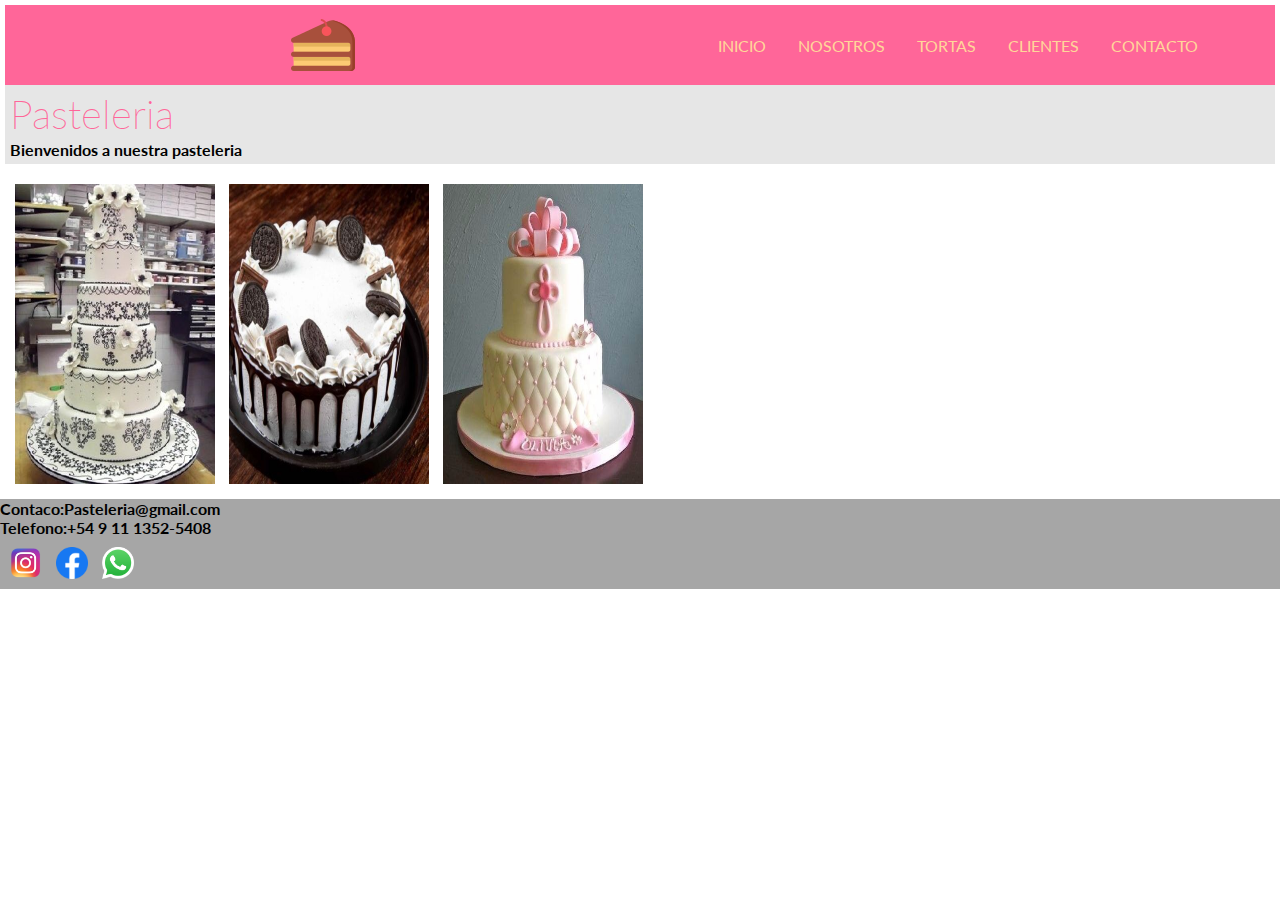
<file: index.html>
<!DOCTYPE html>
<html lang="es">
<head>
    <meta charset="UTF-8">
    <meta http-equiv="X-UA-Compatible" content="IE=edge">
    <meta name="viewport" content="width=device-width, initial-scale=1.0">
    <link rel="shortcut icon" href="img/cake.png" type="image/x-icon">
    <title>Pasteleria</title>
    <link rel="stylesheet" href="css/style.css">
    <link href="https://fonts.googleapis.com/css2?family=Lato&family=Roboto+Condensed&display=swap" rel="stylesheet">
</head>
<body>
    <div class="container-grid">
    <Main>
    <header>
        <a href="index.html">
            <img class="img__edit" src="img/Cakees.png" alt="Logo">
        </a>
        <nav>
            <ul class="nav__list">
                <li class="nav__item">
                    <a class="nav__link" href="index.html">Inicio</a>
                </li>
                <li class="nav__item">
                    <a class="nav__link" href="quienes.html">Nosotros</a>
                </li>
                <li class="nav__item">
                    <a class="nav__link" href="Productos.html">Tortas</a>
                </li>
                <li class="nav__item">
                    <a class="nav__link" href="Clientes.html">Clientes</a>
                </li>
                <li class="nav__item">
                    <a class="nav__link" href="Contacto.html">Contacto</a>
                </li>
            </ul>
        </nav>
    </header>

    <section id="intro-section">
    
        
    <div class="col">
    
        <h1 class="display-2">Pasteleria</h1>
        <span class="display-2-intro">Bienvenidos a nuestra pasteleria</span>
        </div>
    </div>
    <div class="col">
     <div class="grid-container">
    <div class="">
        <figure>
        <img class="grid-item" src="img/torta1.jpg" width="400" height="300">
        </figure>
    </div>
    <div>
        <figure>
        <img class="grid-item" src="img/torta 2.jpg" width="400" height="300">
        </figure>
    </div>
    <div>
        <figure>
        <img class="grid-item" src="img/torta3.jpg" width="400" height="300">
        </figure>
    </div>
    </div>
    </div>
    </section>
    </Main>

    <footer>
        <h4>Contaco:Pasteleria@gmail.com</h4>
        <h4>Telefono:+54 9 11 1352-5408</h4>
        <div>
        <div>
        <a href="http://instagram.com">
        <img src="img/Insta.png" width="32" height="32">
        </a>
        </div>
        <div>
        <a href="http://facebook.com">
        <img src="img/Face.png" width="32" height="32">
        </a></div>
        <div>
        <a href="http://whatsapp.com" >
            <img src="img/Whats.png" width="32" height="32">
        </a></div>
        </div>
    </footer>
    </div>
</body>

</html>
</file>
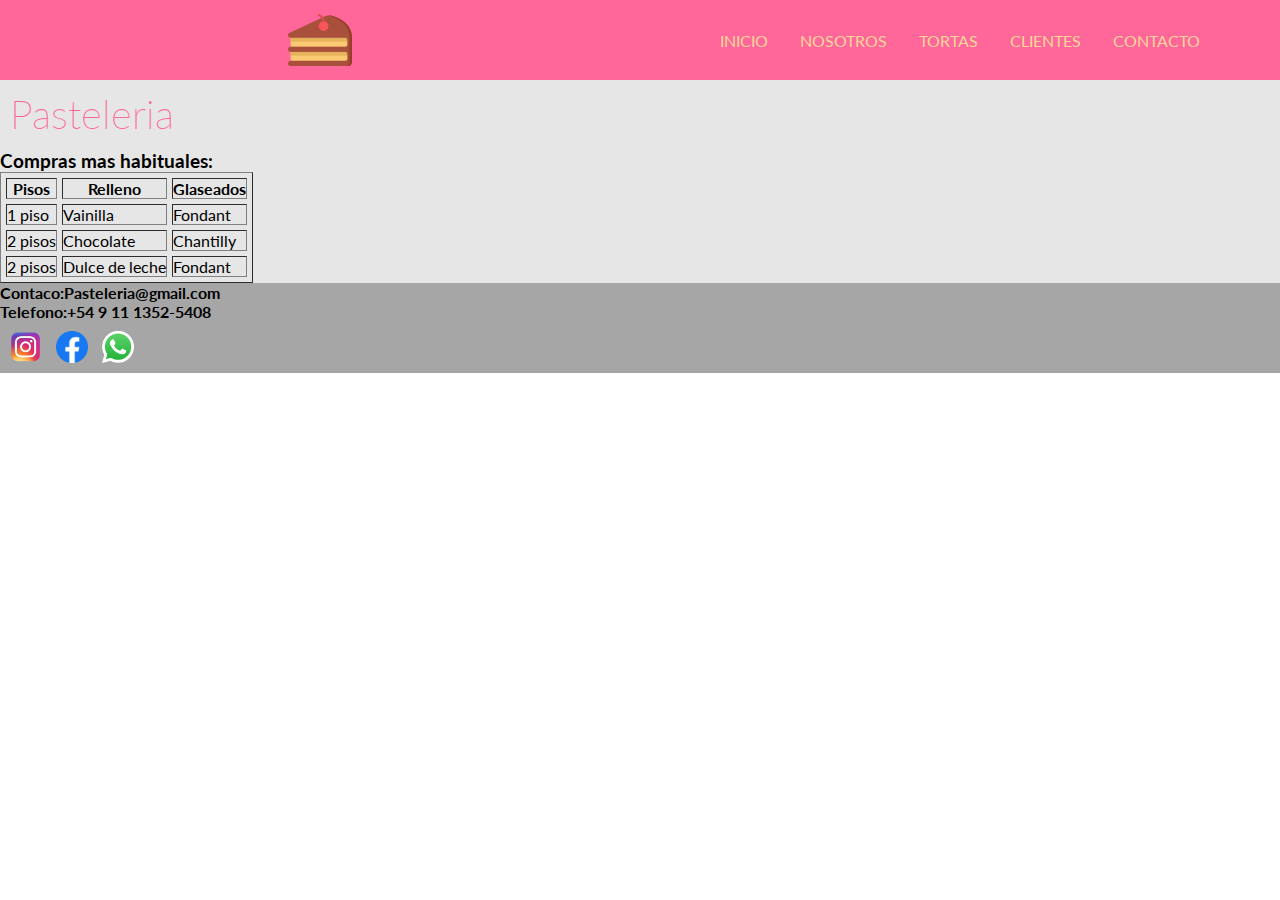
<file: Clientes.html>
<!DOCTYPE html>
<html lang="en">
<head>
    <meta charset="UTF-8">
    <meta http-equiv="X-UA-Compatible" content="IE=edge">
    <meta name="viewport" content="width=device-width, initial-scale=1.0">
    <link rel="shortcut icon" href="img/cake.png" type="image/x-icon">
    <title>Pasteleria</title>
    <link rel="stylesheet" href="css/style.css">
    <link href="https://fonts.googleapis.com/css2?family=Lato&family=Roboto+Condensed&display=swap" rel="stylesheet">
</head>
<body>
    <Main>
        <header>
            <a href="index.html">
                <img class="img__edit" src="img/Cakees.png" alt="Logo">
            </a>
            <nav>
                <ul class="nav__list">
                    <li class="nav__item">
                        <a class="nav__link" href="index.html">Inicio</a>
                    </li>
                    <li class="nav__item">
                        <a class="nav__link" href="quienes.html">Nosotros</a>
                    </li>
                    <li class="nav__item">
                        <a class="nav__link" href="Productos.html">Tortas</a>
                    </li>
                    <li class="nav__item">
                        <a class="nav__link" href="Clientes.html">Clientes</a>
                    </li>
                    <li class="nav__item">
                        <a class="nav__link" href="Contacto.html">Contacto</a>
                    </li>
                </ul>
            </nav>
    </header>

    <section id="intro-section">
        <div class="col">
            <div class="container">
            <h1 class="display-2">Pasteleria</h1>
            </div>
        </div>
        

    <h3>Compras mas habituales:</h3>
    <table border="1" cellpadding="10" cellspacing="5">
        <tr>
            <th>Pisos</th>
            <th>Relleno</th>
            <th>Glaseados</th>
        </tr>
        <tr>
            <td>1 piso</td>
            <td>Vainilla</td>
            <td>Fondant</td>
        </tr>
        <tr>
            <td>2 pisos</td>
            <td>Chocolate</td>
            <td>Chantilly</td>
        </tr>
        <tr>
            <td>2 pisos</td>
            <td>Dulce de leche</td>
            <td>Fondant</td>
        </tr>
    </table>
</section>

    <footer>
        <h4>Contaco:Pasteleria@gmail.com</h4>
        <h4>Telefono:+54 9 11 1352-5408</h4>
        <div>
        <div>
        <a href="http://instagram.com">
        <img src="img/Insta.png" width="32" height="32">
        </a>
        </div>
        <div>
        <a href="http://facebook.com">
        <img src="img/Face.png" width="32" height="32">
        </a></div>
        <div>
        <a href="http://whatsapp.com" >
            <img src="img/Whats.png" width="32" height="32">
        </a></div>
        </div>
    </footer>
</body>
</html>
</file>
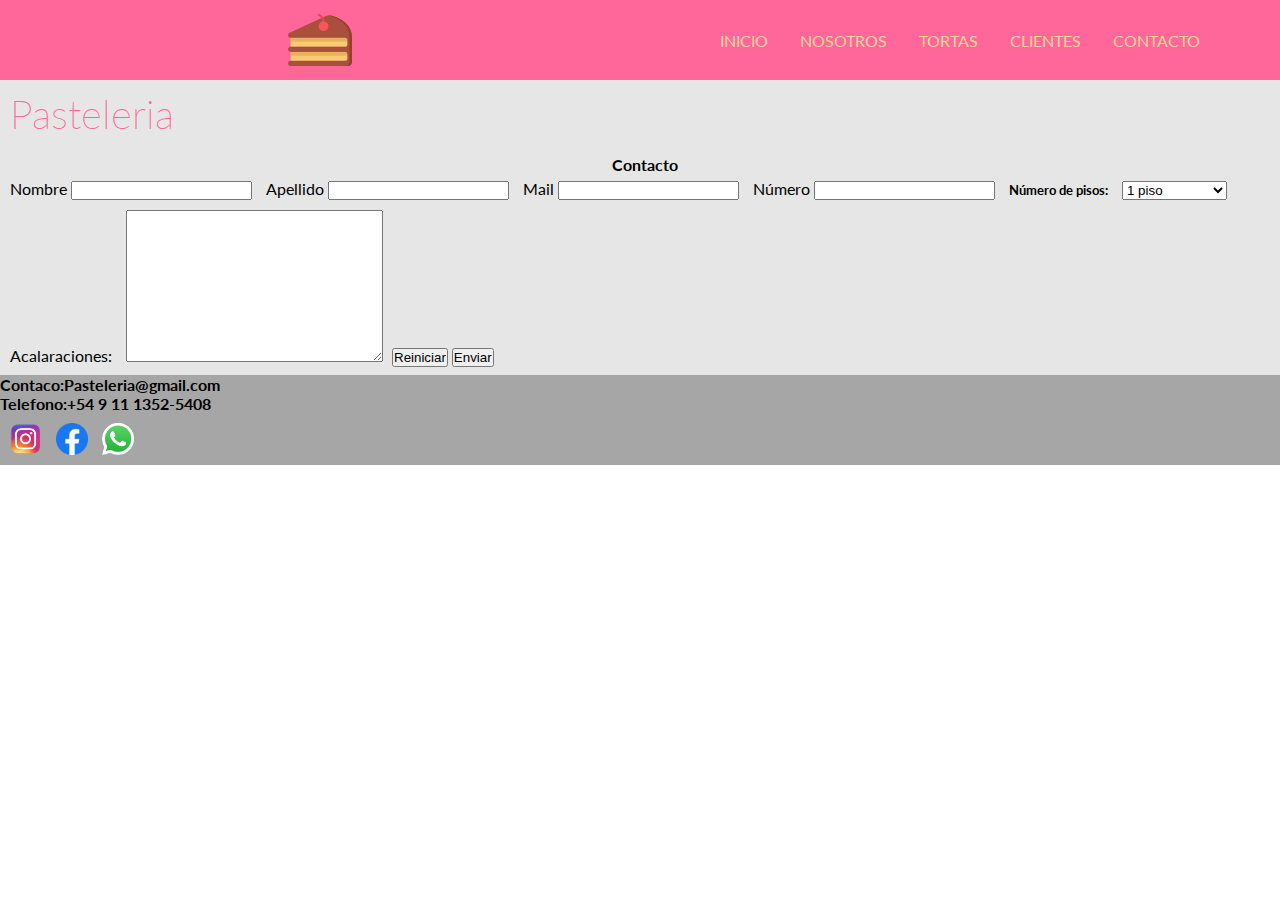
<file: Contacto.html>
<!DOCTYPE html>
<html lang="en">
<head>
    <meta charset="UTF-8">
    <meta http-equiv="X-UA-Compatible" content="IE=edge">
    <meta name="viewport" content="width=device-width, initial-scale=1.0">
    <link rel="shortcut icon" href="img/cake.png" type="image/x-icon">
    <title>Pasteleria</title>
    <link rel="stylesheet" href="css/style.css">
    <link href="https://fonts.googleapis.com/css2?family=Lato&family=Roboto+Condensed&display=swap" rel="stylesheet">
</head>
<body>
    <Main>
        <header>
            <a href="index.html">
                <img class="img__edit" src="img/Cakees.png" alt="Logo">
            </a>
            <nav>
                <ul class="nav__list">
                    <li class="nav__item">
                        <a class="nav__link" href="index.html">Inicio</a>
                    </li>
                    <li class="nav__item">
                        <a class="nav__link" href="quienes.html">Nosotros</a>
                    </li>
                    <li class="nav__item">
                        <a class="nav__link" href="Productos.html">Tortas</a>
                    </li>
                    <li class="nav__item">
                        <a class="nav__link" href="Clientes.html">Clientes</a>
                    </li>
                    <li class="nav__item">
                        <a class="nav__link" href="Contacto.html">Contacto</a>
                    </li>
                </ul>
            </nav>
    </header>

    <section id="intro-section">
        <div class="col">
            <div class="container">
            <h1 class="display-2">Pasteleria</h1>
            </div>
        </div>
       

    <form action="">
        <div class="col">
            <legend class="display-2-intro">Contacto</legend>

            <div>
            <label for="nombre">Nombre</label>
            <input type="text" name="nombre" id="nombre">
        </div>
            <div>
            <label for="apellido"> Apellido</label>
            <input type="text" name="apellido" id="apellido">
            </div>



        <div>
            <label for="mail">Mail</label>
            <input type="text" name="mail" id="mail">
        </div>


            <div>           
                 <label for="numero">Número</label>
                <input type="text" name="numero" id="numero">
            </div>


            <div>
                <h5>Número de pisos:</h5>
            </div>
                <div>
            <select name="pisos" id="pisos">
                <option value="1">1 piso</option>
                <option value="2">2 pisos</option>
                <option value="3">3 pisos</option>
                <option value="4">4 pisos o mas</option>
            
            </select>
            </div>
            <div>
            <label for="acalaraciones">Acalaraciones:</label>
            </div>

            <div>
            <textarea name="aclaraciones" id="aclaraciones" cols="30" rows="10"></textarea>
            </div>
            
            <input type="reset" value="Reiniciar">
            <input type="submit" value="Enviar">
        </fieldset>
    </section>
    </form>
    
    <footer>
        <h4>Contaco:Pasteleria@gmail.com</h4>
        <h4>Telefono:+54 9 11 1352-5408</h4>
        <div>
        <div>
        <a href="http://instagram.com">
        <img src="img/Insta.png" width="32" height="32">
        </a>
        </div>
        <div>
        <a href="http://facebook.com">
        <img src="img/Face.png" width="32" height="32">
        </a></div>
        <div>
        <a href="http://whatsapp.com" >
            <img src="img/Whats.png" width="32" height="32">
        </a></div>
        </div>
    </footer>
</body>
</html>
</file>
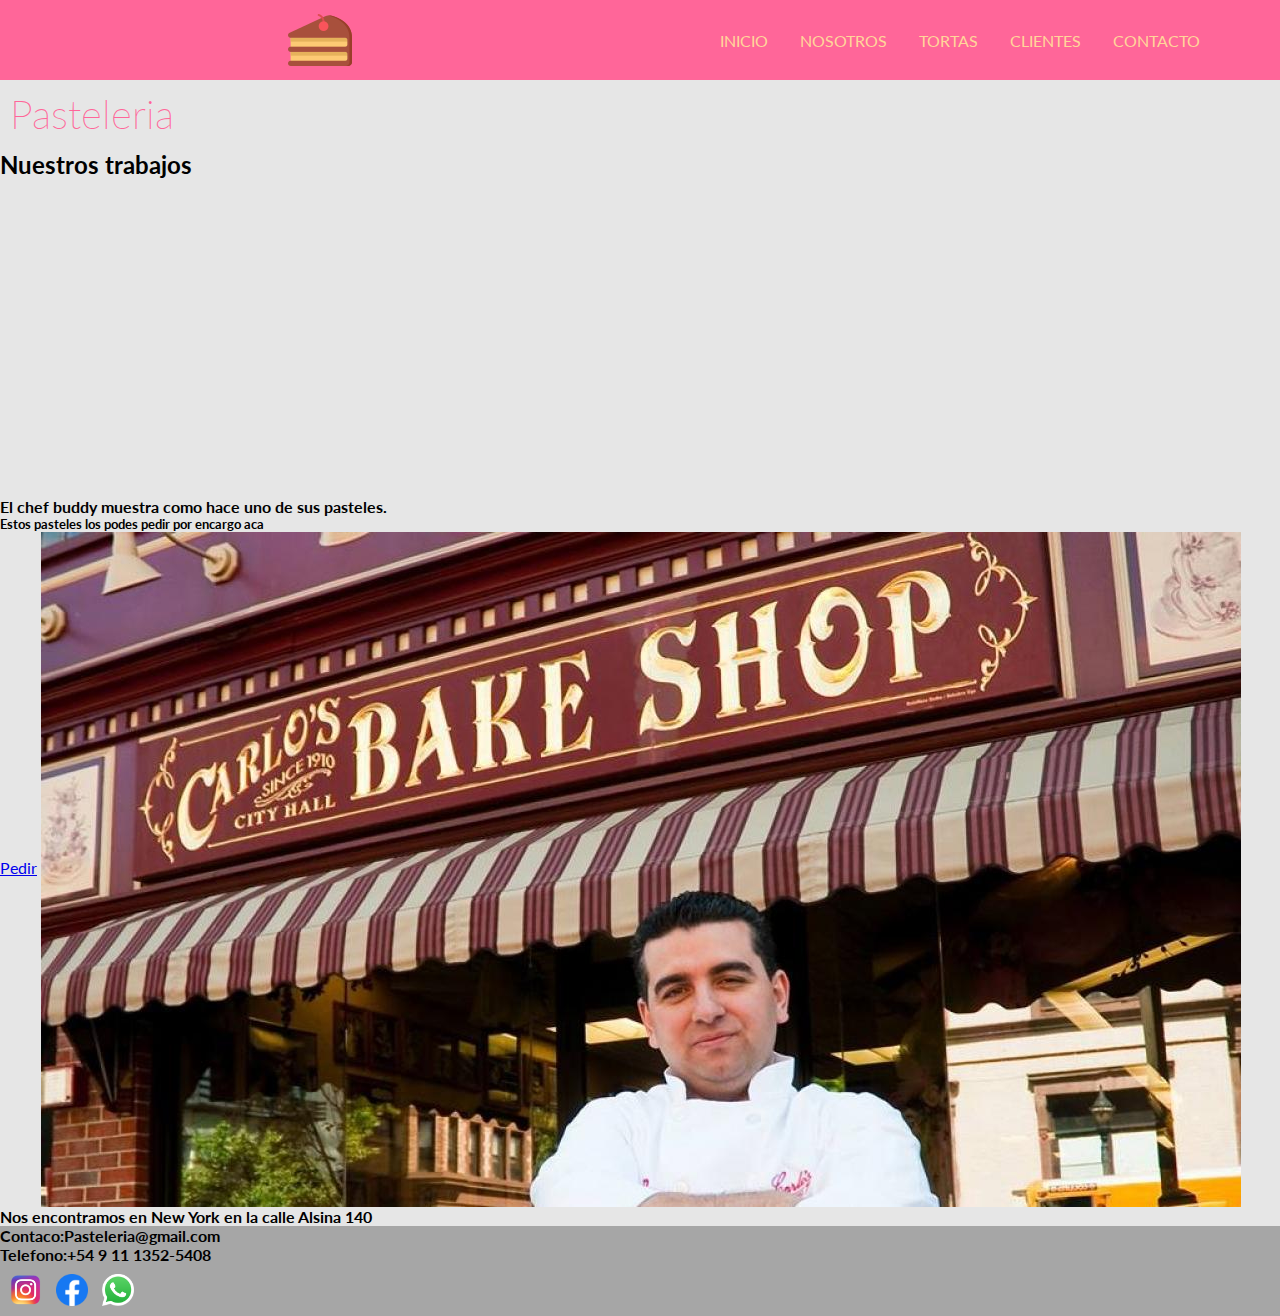
<file: quienes.html>
<!DOCTYPE html>
<html lang="en">
<head>
    <meta charset="UTF-8">
    <meta http-equiv="X-UA-Compatible" content="IE=edge">
    <meta name="viewport" content="width=device-width, initial-scale=1.0">
    <link rel="shortcut icon" href="img/cake.png" type="image/x-icon">
    <title>Pasteleria</title>
    <link rel="stylesheet" href="css/style.css">
    <link href="https://fonts.googleapis.com/css2?family=Lato&family=Roboto+Condensed&display=swap" rel="stylesheet">
</head>
<body>
    <Main>
        <header>
            <a href="index.html">
                <img class="img__edit" src="img/Cakees.png" alt="Logo">
            </a>
            <nav>
                <ul class="nav__list">
                    <li class="nav__item">
                        <a class="nav__link" href="index.html">Inicio</a>
                    </li>
                    <li class="nav__item">
                        <a class="nav__link" href="quienes.html">Nosotros</a>
                    </li>
                    <li class="nav__item">
                        <a class="nav__link" href="Productos.html">Tortas</a>
                    </li>
                    <li class="nav__item">
                        <a class="nav__link" href="Clientes.html">Clientes</a>
                    </li>
                    <li class="nav__item">
                        <a class="nav__link" href="Contacto.html">Contacto</a>
                    </li>
                </ul>
            </nav>
    </header>

    <section id="intro-section">
        <div class="col">
            <div class="container">
            <h1 class="display-2">Pasteleria</h1>
            </div>
        </div>
        

    <h2>Nuestros trabajos</h2>
    <iframe width="560" height="315" src="https://www.youtube.com/embed/8BlMjw6aNYE" title="YouTube video player" frameborder="0" allow="accelerometer; autoplay; clipboard-write; encrypted-media; gyroscope; picture-in-picture" allowfullscreen></iframe>
    <h4>El chef buddy muestra como hace uno de sus pasteles.</h4>
    <h5>Estos pasteles los podes pedir por encargo aca</h5>

        <a href="Contacto.html">Pedir</a>
    
        <img src="img/Pasteleria.jpg" alt="">
    <h4>Nos encontramos en New York en la calle Alsina 140</h4>
    </section>
    
    <footer>
        <h4>Contaco:Pasteleria@gmail.com</h4>
        <h4>Telefono:+54 9 11 1352-5408</h4>
        <div>
        <div>
        <a href="http://instagram.com">
        <img src="img/Insta.png" width="32" height="32">
        </a>
        </div>
        <div>
        <a href="http://facebook.com">
        <img src="img/Face.png" width="32" height="32">
        </a></div>
        <div>
        <a href="http://whatsapp.com" >
            <img src="img/Whats.png" width="32" height="32">
        </a></div>
        </div>
    </footer>
    

</body>
</html>
</file>
<file: css/style.css>
*{
    margin: 0%;
    padding: 0;
}

div{
    padding: 5px;
    display: inline-block;
    
}

body{
    font-family: 'Lato', sans-serif;
}


img, svg{
    vertical-align: middle;
}



h1{
    color: grey;
    width: 50px;
    height: 50px;
    text-align: center;
}

.nav__list{
    list-style: none;
}

.nav-item{
    margin: 0 0 0 1.5rem;
}

.nav__link{
text-decoration: none;
text-transform: uppercase;
color: #ffd699;
}

.container{
    width: 80%;
    margin: 0 auto;
    max-width: 1320px;
}

.col{
    width: 100%;
}

header{
    background-color: #f69;
    padding: 0.5rem 0;
    position: sticky;
    top:0;
    z-index: 1;

    display: grid;

    grid-template-columns: repeat(2, 1fr);

    justify-items: center;
    align-items: center;
}

header nav ul{
    display: flex;
    gap: 2rem;
}

#intro-section{
    background-color: #e6e6e6;
    padding: rem 0 0 0;

}

.display-2{
    text-transform: capitalize;
    text-align: center;
    color: #f69;
    font-size: 2.5rem;
    font-weight: 200;
}

.display-2-intro{
    text-align: center;
    font-weight: 700;
    display: inline-block;
}

.item__edit{
    margin: 1;
    padding: 1;
    color: white;
    float: left;
}



.img-box{
    text-align: right;
    margin-top: 0;

}

footer{
    background-color: #a6a6a6;
}

.container-grid{
    display: grid;

    grid-template-columns: 1fr;
    grid-template-rows: auto;

    gap: 2rem;

}

figure{
    width: 200px;
}
figure img{
    width: 100%;
}

.grid{
    display: grid;
    width: 80%;
    margin: auto;

    grid-template-columns: repeat(3, 1fr);

    justify-content: center;
}
</file>
